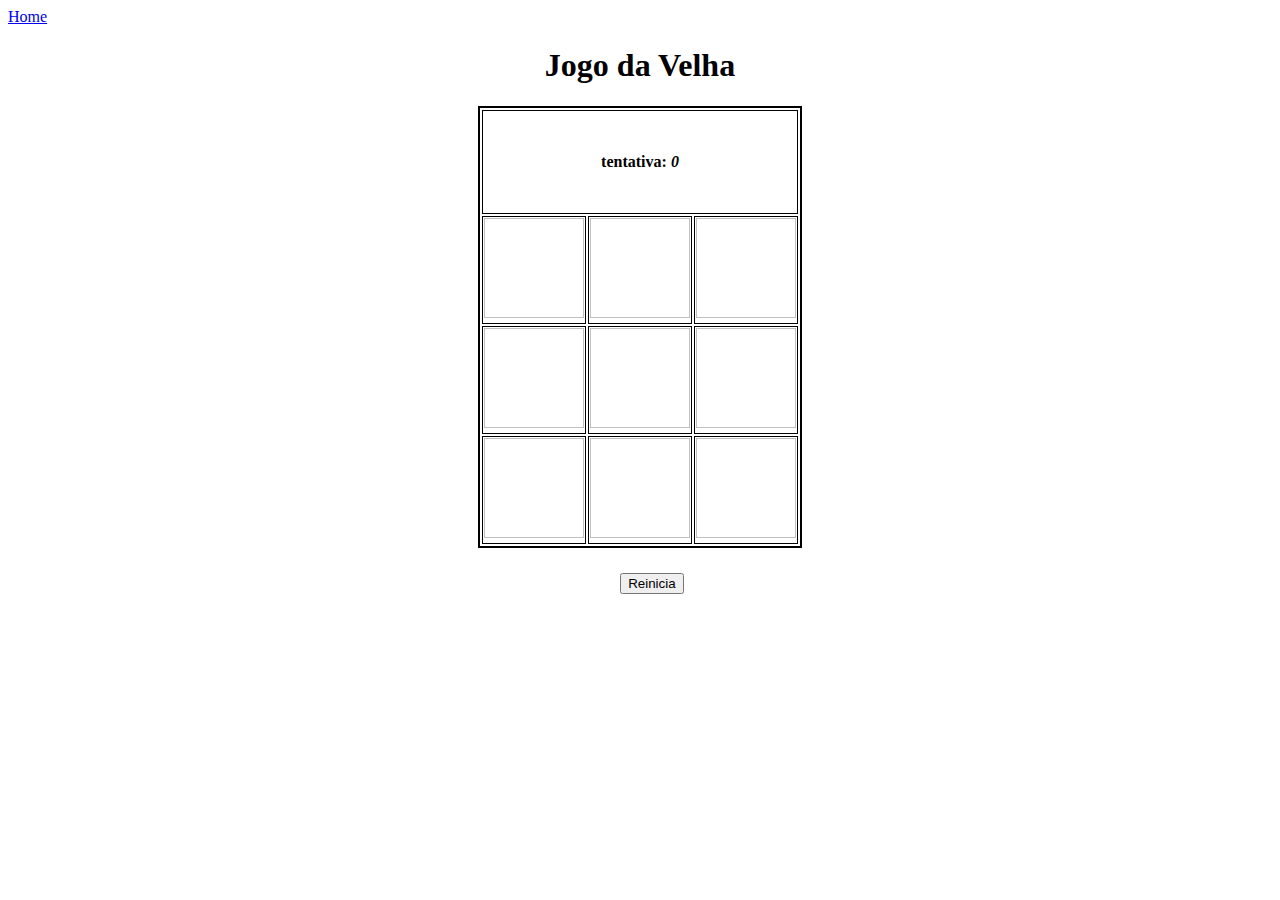
<file: jogo-velha.html>
<!DOCTYPE html>
<html lang="en">
<head>
    <meta charset="UTF-8">
    <title>Title</title>
    <link rel="stylesheet" type="text/css" href="style.css" media="screen"/>
    <script src="out/production/ProjetoLPF/lib/kotlin.js"></script>
</head>
<body>
<header><a href="index.html"> Home </a></header>
<h1 style="text-align: center">Jogo da Velha</h1>

<table id="table">
    <tr>
        <th colspan="3" id="cabecalho">tentativa: <i id="rod">0</i></th>
    </tr>
    <tr class="linha">
        <td id="1" onclick="ProjetoLPF.update2('1')"><img class="branco"/></td>
        <td id="2" onclick="ProjetoLPF.update2('2')"><img class="branco"/></td>
        <td id="3" onclick="ProjetoLPF.update2('3')"><img class="branco"/></td>
    </tr>
    <tr class="linha">
        <td id="4" onclick="ProjetoLPF.update2('4')"><img class="branco"/></td>
        <td id="5" onclick="ProjetoLPF.update2('5')"><img class="branco"/></td>
        <td id="6" onclick="ProjetoLPF.update2('6')"><img class="branco"/></td>
    </tr>
    <tr class="linha">
        <td id="7" onclick="ProjetoLPF.update2('7')"><img class="branco"/></td>
        <td id="8" onclick="ProjetoLPF.update2('8')"><img class="branco"/></td>
        <td id="9" onclick="ProjetoLPF.update2('9')"><img class="branco"/></td>
    </tr>
</table>
<button id="reinicia" onclick="OlaMundoJS.reinicia()">Reinicia</button>
<script src="out/production/ProjetoLPF/ProjetoLPF.js"></script>
</body>
</html>
</file>
<file: style.css>
table{
    border: 2px solid black;
    margin: auto;
}
td, th{

    width: 100px;
    height: 100px;
    text-align: center;
    border: 1px solid black;
    empty-cells: show;
}

#reinicia{
    margin-left: 48.43%;
    margin-top: 2%;
}

.branco, .x, .circulo{
    width: 100px;
    height: 100px;
}
</file>
